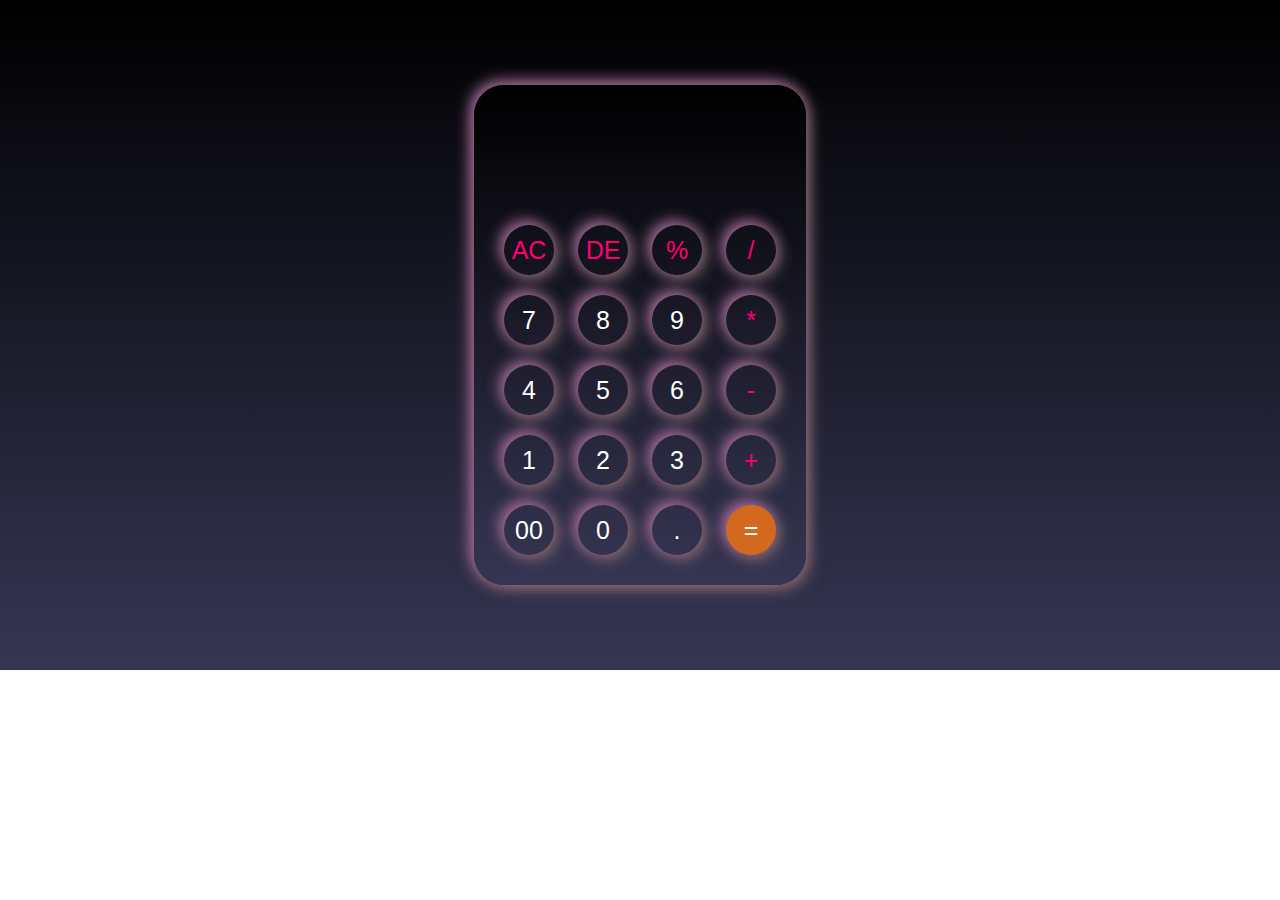
<file: index.html>
<!DOCTYPE html>
<html lang="en">
<head>
    <meta charset="UTF-8">
    <meta name="viewport" content="width=device-width, initial-scale=1.0">
    <title>Document</title>
    <link rel="stylesheet" href="index.css">
</head>
<body>
    <div class="container">
        <div class="calculator">
            <form>
                <div class="display">
                    <input type="text" name="display">

                </div>
                <div>
                    <input type="button" Value="AC" class="eq" onclick="display.value+=' '">
                    <input type="button" Value="DE" class="eq" onclick="display.value=display.value.toString().slice(0,-1)">
                    <input type="button" Value="%" class="eq" onclick="display.value+='%'">
                    <input type="button" Value="/" class="eq" onclick="display.value+='/'">

                </div>
                <div>
                    <input type="button" Value="7" onclick="display.value+='7'">
                    <input type="button" Value="8"  onclick="display.value+='8'">
                    <input type="button" Value="9"  onclick="display.value+='9'">
                    <input type="button" Value=" * " class="eq"  onclick="display.value+='*'">

                </div>
                <div>
                    <input type="button" Value="4" onclick="display.value+='4'">
                    <input type="button" Value="5"  onclick="display.value+='5'">
                    <input type="button" Value="6" onclick="display.value+='6'">
                    <input type="button" Value="-" class="eq" onclick="display.value+='-'">

                </div>
                <div>
                    <input type="button" Value="1" onclick="display.value+='1'">
                    <input type="button" Value="2" onclick="display.value+='2'">
                    <input type="button" Value="3" onclick="display.value+='3'">
                    <input type="button" Value="+" class="eq" onclick="display.value+='+'">

                </div>

                <div>
                    <input type="button" Value="00" onclick="display.value+='00'">
                    <input type="button" Value="0" onclick="display.value+='0'">
                    <input type="button" Value="." onclick="display.value+='.'">
                    <input type="button" Value="=" onclick="display.value=eval(display.value)" class="equal">

                </div>

            </form>
            </div>
    </div>
    
</body>
</html>
</file>
<file: index.css>
*{
    margin: 0;
    padding: 0;
    box-sizing: border-box;
    
}
.container{
    width: 100%;
    height: 100%;
    min-height: 670px;
    background: linear-gradient(black,rgb(54, 54, 84));
    display: flex;
    justify-content: center;
    align-items: center;
     
}

.calculator {
    background: linear-gradient(black,rgb(54, 54, 84));
    padding: 20px;
    border-radius: 30px;
    
    box-shadow: -4px -4px 15px rgb(170, 110, 157) ,4px 4px 15px rgb(123, 102, 102); ;
    



}
.calculator form input{
    border: 0;
    outline: 0;
    width: 50px;
    height: 50px;
    border-radius: 30px;
    margin: 10px;
    box-shadow: -4px -4px 15px rgb(170, 110, 157) ,4px 4px 15px rgb(123, 102, 102); 
    background: transparent;
    font-size: 25px;
    color: #fff;
    cursor: pointer;
}
form .display{
    display: flex;
    justify-content: flex-end;
    margin: 20px 0px;
}

form .display input{
    text-align: right;
    flex: 1;
    font-size:45px;
    box-shadow: none;
}

form input.equal{
    background-color: chocolate;
}

form input.eq{
    color: rgb(255, 0, 115);
}
</file>
